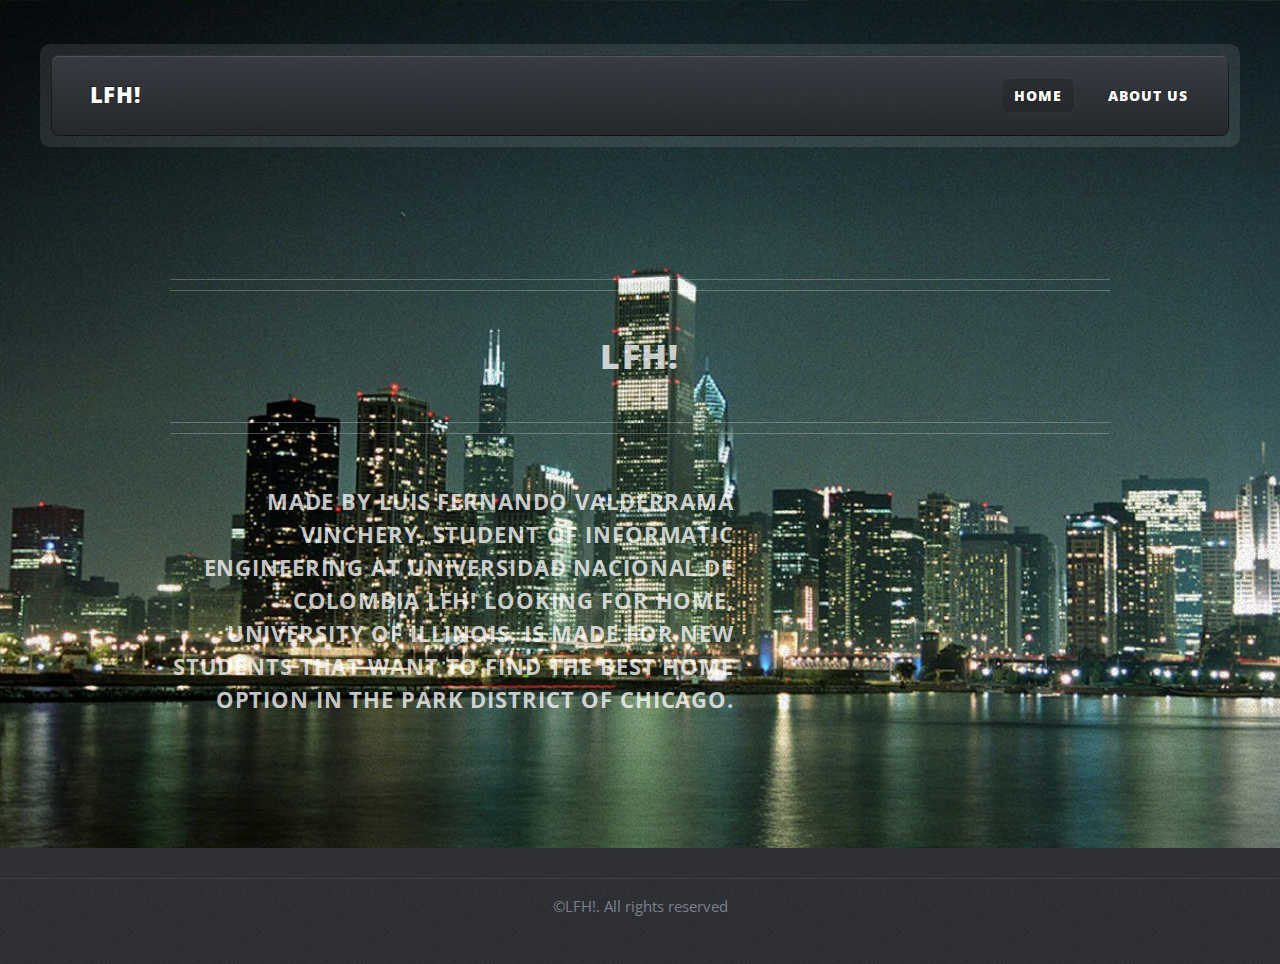
<file: about_us.html>
<!DOCTYPE HTML>
<!--
	ZeroFour by HTML5 UP
	html5up.net | @ajlkn
	Free for personal and commercial use under the CCA 3.0 license (html5up.net/license)
-->
<html>
	<head>
		<title>About us</title>
		<meta charset="utf-8" />
		<meta name="viewport" content="width=device-width, initial-scale=1" />
		<!--[if lte IE 8]><script src="assets/js/ie/html5shiv.js"></script><![endif]-->
		<link rel="stylesheet" href="assets/css/main.css" />
		<!--[if lte IE 8]><link rel="stylesheet" href="assets/css/ie8.css" /><![endif]-->
		<!--[if lte IE 9]><link rel="stylesheet" href="assets/css/ie9.css" /><![endif]-->
	</head>
	<body class="no-sidebar">
		<div id="page-wrapper">

						<!-- Header -->
							<div id="header-wrapper">
								<div class="container">

									<!-- Header -->
										<header id="header">
											<div class="inner">

												<!-- Logo -->
													<h1><a href="index.html" id="logo">LFH!</a></h1>

												<!-- Nav -->
													<nav id="nav">
														<ul>
															<li class="current_page_item"><a href="index.html">Home</a></li>
															<li><a href="about_us.html">about us</a></li>
														</ul>
													</nav>

											</div>
										</header>
										<!-- Banner -->
											<div id="banner">
												<h2><strong>LFH! </strong></h2>
												<p> Made by luis fernando valderrama vinchery, student of informatic engineering at Universidad Nacional de Colombia

													LFH! looking for home, university of illinois, is made for new students that want to find the best home option in
													the park district of chicago. </p>
											</div>

									</div>
								</div>

								<div id="copyright">
									<ul class="menu">
										<li>&copy;LFH!. All rights reserved</li>
									</ul>
								</div>
		</div>
	</body>
</html>
</file>
<file: assets/css/main.css>
@import url("https://fonts.googleapis.com/css?family=Open+Sans:400,400italic,700,800");
@import url("font-awesome.min.css");

/*
	ZeroFour by HTML5 UP
	html5up.net | @ajlkn
	Free for personal and commercial use under the CCA 3.0 license (html5up.net/license)
*/

/* Reset */

	html, body, div, span, applet, object, iframe, h1, h2, h3, h4, h5, h6, p, blockquote, pre, a, abbr, acronym, address, big, cite, code, del, dfn, em, img, ins, kbd, q, s, samp, small, strike, strong, sub, sup, tt, var, b, u, i, center, dl, dt, dd, ol, ul, li, fieldset, form, label, legend, table, caption, tbody, tfoot, thead, tr, th, td, article, aside, canvas, details, embed, figure, figcaption, footer, header, hgroup, menu, nav, output, ruby, section, summary, time, mark, audio, video {
		margin: 0;
		padding: 0;
		border: 0;
		font-size: 100%;
		font: inherit;
		vertical-align: baseline;
	}

	article, aside, details, figcaption, figure, footer, header, hgroup, menu, nav, section {
		display: block;
	}

	body {
		line-height: 1;
	}

	.map {
	  width: 100%;
	  height: 500px;
	  background-color: grey;
	}

	ol, ul {
		list-style: none;
	}

	blockquote, q {
		quotes: none;
	}

	blockquote:before, blockquote:after, q:before, q:after {
		content: '';
		content: none;
	}

	table {
		border-collapse: collapse;
		border-spacing: 0;
	}

	body {
		-webkit-text-size-adjust: none;
	}

/* Box Model */

	*, *:before, *:after {
		-moz-box-sizing: border-box;
		-webkit-box-sizing: border-box;
		box-sizing: border-box;
	}

/* Containers */

	.container {
		margin-left: auto;
		margin-right: auto;
	}

	.container.\31 25\25 {
		width: 100%;
		max-width: 1200px;
		min-width: 960px;
	}

	.container.\37 5\25 {
		width: 720px;
	}

	.container.\35 0\25 {
		width: 480px;
	}

	.container.\32 5\25 {
		width: 240px;
	}

	.container {
		width: 960px;
	}

	@media screen and (min-width: 737px) {

		.container.\31 25\25 {
			width: 100%;
			max-width: 1500px;
			min-width: 1200px;
		}

		.container.\37 5\25 {
			width: 900px;
		}

		.container.\35 0\25 {
			width: 600px;
		}

		.container.\32 5\25 {
			width: 300px;
		}

		.container {
			width: 1200px;
		}

	}

	@media screen and (min-width: 737px) and (max-width: 1200px) {

		.container.\31 25\25 {
			width: 100%;
			max-width: 1250px;
			min-width: 1000px;
		}

		.container.\37 5\25 {
			width: 750px;
		}

		.container.\35 0\25 {
			width: 500px;
		}

		.container.\32 5\25 {
			width: 250px;
		}

		.container {
			width: 1000px;
		}

	}

	@media screen and (max-width: 736px) {

		.container.\31 25\25 {
			width: 100%;
			max-width: 125%;
			min-width: 100%;
		}

		.container.\37 5\25 {
			width: 75%;
		}

		.container.\35 0\25 {
			width: 50%;
		}

		.container.\32 5\25 {
			width: 25%;
		}

		.container {
			width: 100% !important;
		}

	}

/* Grid */

	.row {
		border-bottom: solid 1px transparent;
		-moz-box-sizing: border-box;
		-webkit-box-sizing: border-box;
		box-sizing: border-box;
	}

	.row > * {
		float: left;
		-moz-box-sizing: border-box;
		-webkit-box-sizing: border-box;
		box-sizing: border-box;
	}

	.row:after, .row:before {
		content: '';
		display: block;
		clear: both;
		height: 0;
	}

	.row.uniform > * > :first-child {
		margin-top: 0;
	}

	.row.uniform > * > :last-child {
		margin-bottom: 0;
	}

	.row.\30 \25 > * {
		padding: 0 0 0 0px;
	}

	.row.\30 \25 {
		margin: 0 0 -1px 0px;
	}

	.row.uniform.\30 \25 > * {
		padding: 0px 0 0 0px;
	}

	.row.uniform.\30 \25 {
		margin: 0px 0 -1px 0px;
	}

	.row > * {
		padding: 0 0 0 40px;
	}

	.row {
		margin: 0 0 -1px -40px;
	}

	.row.uniform > * {
		padding: 40px 0 0 40px;
	}

	.row.uniform {
		margin: -40px 0 -1px -40px;
	}

	.row.\32 00\25 > * {
		padding: 0 0 0 80px;
	}

	.row.\32 00\25 {
		margin: 0 0 -1px -80px;
	}

	.row.uniform.\32 00\25 > * {
		padding: 80px 0 0 80px;
	}

	.row.uniform.\32 00\25 {
		margin: -80px 0 -1px -80px;
	}

	.row.\31 50\25 > * {
		padding: 0 0 0 60px;
	}

	.row.\31 50\25 {
		margin: 0 0 -1px -60px;
	}

	.row.uniform.\31 50\25 > * {
		padding: 60px 0 0 60px;
	}

	.row.uniform.\31 50\25 {
		margin: -60px 0 -1px -60px;
	}

	.row.\35 0\25 > * {
		padding: 0 0 0 20px;
	}

	.row.\35 0\25 {
		margin: 0 0 -1px -20px;
	}

	.row.uniform.\35 0\25 > * {
		padding: 20px 0 0 20px;
	}

	.row.uniform.\35 0\25 {
		margin: -20px 0 -1px -20px;
	}

	.row.\32 5\25 > * {
		padding: 0 0 0 10px;
	}

	.row.\32 5\25 {
		margin: 0 0 -1px -10px;
	}

	.row.uniform.\32 5\25 > * {
		padding: 10px 0 0 10px;
	}

	.row.uniform.\32 5\25 {
		margin: -10px 0 -1px -10px;
	}

	.\31 2u, .\31 2u\24 {
		width: 100%;
		clear: none;
		margin-left: 0;
	}

	.\31 1u, .\31 1u\24 {
		width: 91.6666666667%;
		clear: none;
		margin-left: 0;
	}

	.\31 0u, .\31 0u\24 {
		width: 83.3333333333%;
		clear: none;
		margin-left: 0;
	}

	.\39 u, .\39 u\24 {
		width: 75%;
		clear: none;
		margin-left: 0;
	}

	.\38 u, .\38 u\24 {
		width: 66.6666666667%;
		clear: none;
		margin-left: 0;
	}

	.\37 u, .\37 u\24 {
		width: 58.3333333333%;
		clear: none;
		margin-left: 0;
	}

	.\36 u, .\36 u\24 {
		width: 50%;
		clear: none;
		margin-left: 0;
	}

	.\35 u, .\35 u\24 {
		width: 41.6666666667%;
		clear: none;
		margin-left: 0;
	}

	.\34 u, .\34 u\24 {
		width: 33.3333333333%;
		clear: none;
		margin-left: 0;
	}

	.\33 u, .\33 u\24 {
		width: 25%;
		clear: none;
		margin-left: 0;
	}

	.\32 u, .\32 u\24 {
		width: 16.6666666667%;
		clear: none;
		margin-left: 0;
	}

	.\31 u, .\31 u\24 {
		width: 8.3333333333%;
		clear: none;
		margin-left: 0;
	}

	.\31 2u\24 + *,
	.\31 1u\24 + *,
	.\31 0u\24 + *,
	.\39 u\24 + *,
	.\38 u\24 + *,
	.\37 u\24 + *,
	.\36 u\24 + *,
	.\35 u\24 + *,
	.\34 u\24 + *,
	.\33 u\24 + *,
	.\32 u\24 + *,
	.\31 u\24 + * {
		clear: left;
	}

	.\-11u {
		margin-left: 91.66667%;
	}

	.\-10u {
		margin-left: 83.33333%;
	}

	.\-9u {
		margin-left: 75%;
	}

	.\-8u {
		margin-left: 66.66667%;
	}

	.\-7u {
		margin-left: 58.33333%;
	}

	.\-6u {
		margin-left: 50%;
	}

	.\-5u {
		margin-left: 41.66667%;
	}

	.\-4u {
		margin-left: 33.33333%;
	}

	.\-3u {
		margin-left: 25%;
	}

	.\-2u {
		margin-left: 16.66667%;
	}

	.\-1u {
		margin-left: 8.33333%;
	}

	@media screen and (min-width: 737px) {

		.row > * {
			padding: 50px 0 0 50px;
		}

		.row {
			margin: -50px 0 -1px -50px;
		}

		.row.uniform > * {
			padding: 50px 0 0 50px;
		}

		.row.uniform {
			margin: -50px 0 -1px -50px;
		}

		.row.\32 00\25 > * {
			padding: 100px 0 0 100px;
		}

		.row.\32 00\25 {
			margin: -100px 0 -1px -100px;
		}

		.row.uniform.\32 00\25 > * {
			padding: 100px 0 0 100px;
		}

		.row.uniform.\32 00\25 {
			margin: -100px 0 -1px -100px;
		}

		.row.\31 50\25 > * {
			padding: 75px 0 0 75px;
		}

		.row.\31 50\25 {
			margin: -75px 0 -1px -75px;
		}

		.row.uniform.\31 50\25 > * {
			padding: 75px 0 0 75px;
		}

		.row.uniform.\31 50\25 {
			margin: -75px 0 -1px -75px;
		}

		.row.\35 0\25 > * {
			padding: 25px 0 0 25px;
		}

		.row.\35 0\25 {
			margin: -25px 0 -1px -25px;
		}

		.row.uniform.\35 0\25 > * {
			padding: 25px 0 0 25px;
		}

		.row.uniform.\35 0\25 {
			margin: -25px 0 -1px -25px;
		}

		.row.\32 5\25 > * {
			padding: 12.5px 0 0 12.5px;
		}

		.row.\32 5\25 {
			margin: -12.5px 0 -1px -12.5px;
		}

		.row.uniform.\32 5\25 > * {
			padding: 12.5px 0 0 12.5px;
		}

		.row.uniform.\32 5\25 {
			margin: -12.5px 0 -1px -12.5px;
		}

		.\31 2u\28desktop\29, .\31 2u\24\28desktop\29 {
			width: 100%;
			clear: none;
			margin-left: 0;
		}

		.\31 1u\28desktop\29, .\31 1u\24\28desktop\29 {
			width: 91.6666666667%;
			clear: none;
			margin-left: 0;
		}

		.\31 0u\28desktop\29, .\31 0u\24\28desktop\29 {
			width: 83.3333333333%;
			clear: none;
			margin-left: 0;
		}

		.\39 u\28desktop\29, .\39 u\24\28desktop\29 {
			width: 75%;
			clear: none;
			margin-left: 0;
		}

		.\38 u\28desktop\29, .\38 u\24\28desktop\29 {
			width: 66.6666666667%;
			clear: none;
			margin-left: 0;
		}

		.\37 u\28desktop\29, .\37 u\24\28desktop\29 {
			width: 58.3333333333%;
			clear: none;
			margin-left: 0;
		}

		.\36 u\28desktop\29, .\36 u\24\28desktop\29 {
			width: 50%;
			clear: none;
			margin-left: 0;
		}

		.\35 u\28desktop\29, .\35 u\24\28desktop\29 {
			width: 41.6666666667%;
			clear: none;
			margin-left: 0;
		}

		.\34 u\28desktop\29, .\34 u\24\28desktop\29 {
			width: 33.3333333333%;
			clear: none;
			margin-left: 0;
		}

		.\33 u\28desktop\29, .\33 u\24\28desktop\29 {
			width: 25%;
			clear: none;
			margin-left: 0;
		}

		.\32 u\28desktop\29, .\32 u\24\28desktop\29 {
			width: 16.6666666667%;
			clear: none;
			margin-left: 0;
		}

		.\31 u\28desktop\29, .\31 u\24\28desktop\29 {
			width: 8.3333333333%;
			clear: none;
			margin-left: 0;
		}

		.\31 2u\24\28desktop\29 + *,
		.\31 1u\24\28desktop\29 + *,
		.\31 0u\24\28desktop\29 + *,
		.\39 u\24\28desktop\29 + *,
		.\38 u\24\28desktop\29 + *,
		.\37 u\24\28desktop\29 + *,
		.\36 u\24\28desktop\29 + *,
		.\35 u\24\28desktop\29 + *,
		.\34 u\24\28desktop\29 + *,
		.\33 u\24\28desktop\29 + *,
		.\32 u\24\28desktop\29 + *,
		.\31 u\24\28desktop\29 + * {
			clear: left;
		}

		.\-11u\28desktop\29 {
			margin-left: 91.66667%;
		}

		.\-10u\28desktop\29 {
			margin-left: 83.33333%;
		}

		.\-9u\28desktop\29 {
			margin-left: 75%;
		}

		.\-8u\28desktop\29 {
			margin-left: 66.66667%;
		}

		.\-7u\28desktop\29 {
			margin-left: 58.33333%;
		}

		.\-6u\28desktop\29 {
			margin-left: 50%;
		}

		.\-5u\28desktop\29 {
			margin-left: 41.66667%;
		}

		.\-4u\28desktop\29 {
			margin-left: 33.33333%;
		}

		.\-3u\28desktop\29 {
			margin-left: 25%;
		}

		.\-2u\28desktop\29 {
			margin-left: 16.66667%;
		}

		.\-1u\28desktop\29 {
			margin-left: 8.33333%;
		}

	}

	@media screen and (min-width: 737px) and (max-width: 1200px) {

		.row > * {
			padding: 35px 0 0 35px;
		}

		.row {
			margin: -35px 0 -1px -35px;
		}

		.row.uniform > * {
			padding: 35px 0 0 35px;
		}

		.row.uniform {
			margin: -35px 0 -1px -35px;
		}

		.row.\32 00\25 > * {
			padding: 70px 0 0 70px;
		}

		.row.\32 00\25 {
			margin: -70px 0 -1px -70px;
		}

		.row.uniform.\32 00\25 > * {
			padding: 70px 0 0 70px;
		}

		.row.uniform.\32 00\25 {
			margin: -70px 0 -1px -70px;
		}

		.row.\31 50\25 > * {
			padding: 52.5px 0 0 52.5px;
		}

		.row.\31 50\25 {
			margin: -52.5px 0 -1px -52.5px;
		}

		.row.uniform.\31 50\25 > * {
			padding: 52.5px 0 0 52.5px;
		}

		.row.uniform.\31 50\25 {
			margin: -52.5px 0 -1px -52.5px;
		}

		.row.\35 0\25 > * {
			padding: 17.5px 0 0 17.5px;
		}

		.row.\35 0\25 {
			margin: -17.5px 0 -1px -17.5px;
		}

		.row.uniform.\35 0\25 > * {
			padding: 17.5px 0 0 17.5px;
		}

		.row.uniform.\35 0\25 {
			margin: -17.5px 0 -1px -17.5px;
		}

		.row.\32 5\25 > * {
			padding: 8.75px 0 0 8.75px;
		}

		.row.\32 5\25 {
			margin: -8.75px 0 -1px -8.75px;
		}

		.row.uniform.\32 5\25 > * {
			padding: 8.75px 0 0 8.75px;
		}

		.row.uniform.\32 5\25 {
			margin: -8.75px 0 -1px -8.75px;
		}

		.\31 2u\28tablet\29, .\31 2u\24\28tablet\29 {
			width: 100%;
			clear: none;
			margin-left: 0;
		}

		.\31 1u\28tablet\29, .\31 1u\24\28tablet\29 {
			width: 91.6666666667%;
			clear: none;
			margin-left: 0;
		}

		.\31 0u\28tablet\29, .\31 0u\24\28tablet\29 {
			width: 83.3333333333%;
			clear: none;
			margin-left: 0;
		}

		.\39 u\28tablet\29, .\39 u\24\28tablet\29 {
			width: 75%;
			clear: none;
			margin-left: 0;
		}

		.\38 u\28tablet\29, .\38 u\24\28tablet\29 {
			width: 66.6666666667%;
			clear: none;
			margin-left: 0;
		}

		.\37 u\28tablet\29, .\37 u\24\28tablet\29 {
			width: 58.3333333333%;
			clear: none;
			margin-left: 0;
		}

		.\36 u\28tablet\29, .\36 u\24\28tablet\29 {
			width: 50%;
			clear: none;
			margin-left: 0;
		}

		.\35 u\28tablet\29, .\35 u\24\28tablet\29 {
			width: 41.6666666667%;
			clear: none;
			margin-left: 0;
		}

		.\34 u\28tablet\29, .\34 u\24\28tablet\29 {
			width: 33.3333333333%;
			clear: none;
			margin-left: 0;
		}

		.\33 u\28tablet\29, .\33 u\24\28tablet\29 {
			width: 25%;
			clear: none;
			margin-left: 0;
		}

		.\32 u\28tablet\29, .\32 u\24\28tablet\29 {
			width: 16.6666666667%;
			clear: none;
			margin-left: 0;
		}

		.\31 u\28tablet\29, .\31 u\24\28tablet\29 {
			width: 8.3333333333%;
			clear: none;
			margin-left: 0;
		}

		.\31 2u\24\28tablet\29 + *,
		.\31 1u\24\28tablet\29 + *,
		.\31 0u\24\28tablet\29 + *,
		.\39 u\24\28tablet\29 + *,
		.\38 u\24\28tablet\29 + *,
		.\37 u\24\28tablet\29 + *,
		.\36 u\24\28tablet\29 + *,
		.\35 u\24\28tablet\29 + *,
		.\34 u\24\28tablet\29 + *,
		.\33 u\24\28tablet\29 + *,
		.\32 u\24\28tablet\29 + *,
		.\31 u\24\28tablet\29 + * {
			clear: left;
		}

		.\-11u\28tablet\29 {
			margin-left: 91.66667%;
		}

		.\-10u\28tablet\29 {
			margin-left: 83.33333%;
		}

		.\-9u\28tablet\29 {
			margin-left: 75%;
		}

		.\-8u\28tablet\29 {
			margin-left: 66.66667%;
		}

		.\-7u\28tablet\29 {
			margin-left: 58.33333%;
		}

		.\-6u\28tablet\29 {
			margin-left: 50%;
		}

		.\-5u\28tablet\29 {
			margin-left: 41.66667%;
		}

		.\-4u\28tablet\29 {
			margin-left: 33.33333%;
		}

		.\-3u\28tablet\29 {
			margin-left: 25%;
		}

		.\-2u\28tablet\29 {
			margin-left: 16.66667%;
		}

		.\-1u\28tablet\29 {
			margin-left: 8.33333%;
		}

	}

	@media screen and (max-width: 736px) {

		.row > * {
			padding: 10px 0 0 10px;
		}

		.row {
			margin: -10px 0 -1px -10px;
		}

		.row.uniform > * {
			padding: 10px 0 0 10px;
		}

		.row.uniform {
			margin: -10px 0 -1px -10px;
		}

		.row.\32 00\25 > * {
			padding: 20px 0 0 20px;
		}

		.row.\32 00\25 {
			margin: -20px 0 -1px -20px;
		}

		.row.uniform.\32 00\25 > * {
			padding: 20px 0 0 20px;
		}

		.row.uniform.\32 00\25 {
			margin: -20px 0 -1px -20px;
		}

		.row.\31 50\25 > * {
			padding: 15px 0 0 15px;
		}

		.row.\31 50\25 {
			margin: -15px 0 -1px -15px;
		}

		.row.uniform.\31 50\25 > * {
			padding: 15px 0 0 15px;
		}

		.row.uniform.\31 50\25 {
			margin: -15px 0 -1px -15px;
		}

		.row.\35 0\25 > * {
			padding: 5px 0 0 5px;
		}

		.row.\35 0\25 {
			margin: -5px 0 -1px -5px;
		}

		.row.uniform.\35 0\25 > * {
			padding: 5px 0 0 5px;
		}

		.row.uniform.\35 0\25 {
			margin: -5px 0 -1px -5px;
		}

		.row.\32 5\25 > * {
			padding: 2.5px 0 0 2.5px;
		}

		.row.\32 5\25 {
			margin: -2.5px 0 -1px -2.5px;
		}

		.row.uniform.\32 5\25 > * {
			padding: 2.5px 0 0 2.5px;
		}

		.row.uniform.\32 5\25 {
			margin: -2.5px 0 -1px -2.5px;
		}

		.\31 2u\28mobile\29, .\31 2u\24\28mobile\29 {
			width: 100%;
			clear: none;
			margin-left: 0;
		}

		.\31 1u\28mobile\29, .\31 1u\24\28mobile\29 {
			width: 91.6666666667%;
			clear: none;
			margin-left: 0;
		}

		.\31 0u\28mobile\29, .\31 0u\24\28mobile\29 {
			width: 83.3333333333%;
			clear: none;
			margin-left: 0;
		}

		.\39 u\28mobile\29, .\39 u\24\28mobile\29 {
			width: 75%;
			clear: none;
			margin-left: 0;
		}

		.\38 u\28mobile\29, .\38 u\24\28mobile\29 {
			width: 66.6666666667%;
			clear: none;
			margin-left: 0;
		}

		.\37 u\28mobile\29, .\37 u\24\28mobile\29 {
			width: 58.3333333333%;
			clear: none;
			margin-left: 0;
		}

		.\36 u\28mobile\29, .\36 u\24\28mobile\29 {
			width: 50%;
			clear: none;
			margin-left: 0;
		}

		.\35 u\28mobile\29, .\35 u\24\28mobile\29 {
			width: 41.6666666667%;
			clear: none;
			margin-left: 0;
		}

		.\34 u\28mobile\29, .\34 u\24\28mobile\29 {
			width: 33.3333333333%;
			clear: none;
			margin-left: 0;
		}

		.\33 u\28mobile\29, .\33 u\24\28mobile\29 {
			width: 25%;
			clear: none;
			margin-left: 0;
		}

		.\32 u\28mobile\29, .\32 u\24\28mobile\29 {
			width: 16.6666666667%;
			clear: none;
			margin-left: 0;
		}

		.\31 u\28mobile\29, .\31 u\24\28mobile\29 {
			width: 8.3333333333%;
			clear: none;
			margin-left: 0;
		}

		.\31 2u\24\28mobile\29 + *,
		.\31 1u\24\28mobile\29 + *,
		.\31 0u\24\28mobile\29 + *,
		.\39 u\24\28mobile\29 + *,
		.\38 u\24\28mobile\29 + *,
		.\37 u\24\28mobile\29 + *,
		.\36 u\24\28mobile\29 + *,
		.\35 u\24\28mobile\29 + *,
		.\34 u\24\28mobile\29 + *,
		.\33 u\24\28mobile\29 + *,
		.\32 u\24\28mobile\29 + *,
		.\31 u\24\28mobile\29 + * {
			clear: left;
		}

		.\-11u\28mobile\29 {
			margin-left: 91.66667%;
		}

		.\-10u\28mobile\29 {
			margin-left: 83.33333%;
		}

		.\-9u\28mobile\29 {
			margin-left: 75%;
		}

		.\-8u\28mobile\29 {
			margin-left: 66.66667%;
		}

		.\-7u\28mobile\29 {
			margin-left: 58.33333%;
		}

		.\-6u\28mobile\29 {
			margin-left: 50%;
		}

		.\-5u\28mobile\29 {
			margin-left: 41.66667%;
		}

		.\-4u\28mobile\29 {
			margin-left: 33.33333%;
		}

		.\-3u\28mobile\29 {
			margin-left: 25%;
		}

		.\-2u\28mobile\29 {
			margin-left: 16.66667%;
		}

		.\-1u\28mobile\29 {
			margin-left: 8.33333%;
		}

	}

/* Basic */

	@-ms-viewport {
		width: device-width;
	}

	body {
		background: #303238 url("images/bg01.png");
		font-family: 'Open Sans', sans-serif;
		color: #7b818c;
		font-weight: 400;
	}

		body.is-loading * {
			-moz-transition: none !important;
			-webkit-transition: none !important;
			-ms-transition: none !important;
			transition: none !important;
			-moz-animation: none !important;
			-webkit-animation: none !important;
			-ms-animation: none !important;
			animation: none !important;
		}

	input, select, textarea {
		font-family: 'Open Sans', sans-serif;
		color: #7b818c;
		font-weight: 400;
	}

	a {
		color: inherit;
		text-decoration: underline;
	}

		a:hover {
			text-decoration: none;
		}

	h1, h2, h3, h4, h5, h6 {
		text-transform: uppercase;
		font-weight: 800;
		letter-spacing: 0.04em;
		color: #404248;
		margin: 0 0 1em 0;
	}

	h1 a, h2 a, h3 a, h4 a, h5 a, h6 a {
		color: inherit;
		text-decoration: none;
		outline: 0;
	}

	h2 {
		font-size: 2em;
		margin: 0 0 1.5em 0;
		line-height: 1em;
		color: #000000;
	}

		h2.icon {
			line-height: 48px;
		}

			h2.icon:before {
				position: relative;
				top: 0.05em;
				margin-right: 0.5em;
				opacity: 0.25;
			}

	h3 {
		font-size: 1.35em;
		margin-top: 2em;
		color: 		#FFCC00;
	}

	b, strong {
		color: #000000;
		font-weight: 700;
	}

	i, em {
		font-style: italic;
	}

	br.clear {
		clear: both;
	}

	sub {
		position: relative;
		top: 0.5em;
		font-size: 0.8em;
	}

	sup {
		position: relative;
		top: -0.5em;
		font-size: 0.8em;
	}

	hr {
		border: 0;
		border-top: solid 1px #ddd;
	}

	blockquote {
		border-left: solid 0.5em #ddd;
		padding: 1em 0 1em 2em;
		font-style: italic;
	}

	p, ul, ol, dl, table {
		margin-bottom: 2em;
	}

	.date {
		display: block;
		text-transform: uppercase;
		font-weight: 700;
		letter-spacing: 0.065em;
		font-size: 0.9em;
		color: #696969;
		margin: 0 0 0.25em 0;
	}

/* Section/Article */

	section, article {
		margin-bottom: 5em;
	}

	section > :last-child,
	article > :last-child,
	section:last-child,
	article:last-child {
		margin-bottom: 0;
	}

	header {
		margin: 0 0 2em 0;
	}

		header h2, header h3 {
			margin: 0 0 0.25em 0;
		}

		header p {
			display: block;
			text-transform: uppercase;
			font-weight: 700;
			letter-spacing: 0.065em;
			font-size: 0.9em;
			color: #696969;
			margin: 0;
		}

			header p strong {
				color: #404248;
				font-weight: 800;
			}

	footer {
		margin: 2.5em 0 0 0;
	}

	header.major {
		border-bottom: solid 1px #dbdbdb;
		margin: 0 0 3em 0;
	}

		header.major:after {
			content: '';
			display: block;
			border-top: solid 1px #dbdbdb;
			height: 8px;
		}

		header.major h2, header.major h3 {
			margin: 0 0 1.2em 0;
		}

		header.major p {
			margin: 0 0 1.5em 0;
			position: relative;
			top: -1em;
		}

/* Forms */

	form label {
		display: block;
		text-transform: uppercase;
		font-weight: 800;
		letter-spacing: 0.04em;
		color: #404248;
		margin: 0 0 1em 0;
		font-size: 0.8em;
	}

	form input[type="text"],
	form input[type="email"],
	form input[type="password"],
	form select,
	form textarea {
		-webkit-appearance: none;
		display: block;
		width: 100%;
		border-radius: 8px;
		border: solid 1px #eee;
	}

	form input[type="text"]:focus,
	form input[type="email"]:focus,
	form input[type="password"]:focus,
	form select:focus,
	form textarea:focus {
		box-shadow: 0 0 2px 1px #4091bf;
	}

	form input[type="text"],
	form input[type="email"],
	form input[type="password"] {
		line-height: 3em;
		padding: 0 1em;
	}

	form select {
		line-height: 3em;
		padding: 0 1em;
	}

	form textarea {
		min-height: 9em;
		padding: 1em;
	}

	form .formerize-placeholder,
	form ::-webkit-input-placeholder,
	form :-moz-placeholder,
	form ::-moz-placeholder,
	form :-ms-input-placeholder {
		color: #555 !important;
	}

	form ::-moz-focus-inner {
		border: 0;
	}

/* Tables */

	table {
		width: 100%;
	}

		table.default {
			width: 100%;
		}

			table.default tr {
				border-top: solid 1px #eee;
			}

				table.default tr:first-child {
					border-top: 0;
				}

			table.default td {
				padding: 0.5em 1em 0.5em 1em;
			}

			table.default th {
				text-align: left;
				padding: 0.5em 1em 0.5em 1em;
				text-transform: uppercase;
				font-weight: 800;
				letter-spacing: 0.04em;
				margin: 0 0 1em 0;
				font-size: 0.8em;
			}

			table.default thead {
				background: #404248;
				color: #fff;
			}

/* Image */

	.image {
		position: relative;
		display: inline-block;
	}

		.image img {
			display: block;
			width: 100%;
			border-radius: 8px;
		}

		.image:before {
			content: '';
			display: block;
			position: absolute;
			left: 0;
			top: 0;
			background: url("images/bg01.png");
			width: 100%;
			height: 100%;
			opacity: 0.75;
		}

		.image.fit {
			display: block;
			width: 100%;
		}

		.image.featured {
			display: block;
			width: 100%;
			margin: 0 0 2.5em 0;
		}

		.image.left {
			float: left;
			margin: 0 2em 2em 0;
		}

		.image.centered {
			display: block;
			margin: 0 0 2.5em 0;
		}

			.image.centered img {
				margin: 0 auto;
				width: auto;
			}

/* Button */

	input[type="button"],
	input[type="submit"],
	input[type="reset"],
	button,
	.button {
		background-image: -moz-linear-gradient(top, rgba(0, 0, 0, 0), rgba(0, 0, 0, 0.2)), url("images/bg02.png");
		background-image: -webkit-linear-gradient(top, rgba(0, 0, 0, 0), rgba(0, 0, 0, 0.2)), url("images/bg02.png");
		background-image: -ms-linear-gradient(top, rgba(0, 0, 0, 0), rgba(0, 0, 0, 0.2)), url("images/bg02.png");
		background-image: linear-gradient(top, rgba(0, 0, 0, 0), rgba(0, 0, 0, 0.2)), url("images/bg02.png");
		-moz-transition: background-color 0.2s ease-in-out;
		-webkit-transition: background-color 0.2s ease-in-out;
		-ms-transition: background-color 0.2s ease-in-out;
		transition: background-color 0.2s ease-in-out;
		-webkit-appearance: none;
		position: relative;
		display: inline-block;
		background-color: #4091bf;
		border-radius: 8px;
		box-shadow: inset 0px 0px 0px 1px rgba(0, 0, 0, 0.35), inset 0px 2px 1px 0px rgba(255, 255, 255, 0.35);
		text-shadow: -1px -1px 0 rgba(0, 0, 0, 0.5);
		color: #fff !important;
		text-decoration: none;
		text-transform: uppercase;
		font-weight: 800;
		font-size: 0.95em;
		letter-spacing: 0.075em;
		padding: 1em 2em;
		outline: 0;
		border: 0;
		white-space: nowrap;
		cursor: pointer;
	}

		input[type="button"].icon:before,
		input[type="submit"].icon:before,
		input[type="reset"].icon:before,
		button.icon:before,
		.button.icon:before {
			opacity: 0.5;
			margin-right: 0.5em;
			position: relative;
			top: 0.05em;
		}

		input[type="button"]:hover,
		input[type="submit"]:hover,
		input[type="reset"]:hover,
		button:hover,
		.button:hover {
			background-color: #50a1cf;
		}

		input[type="button"]:active,
		input[type="submit"]:active,
		input[type="reset"]:active,
		button:active,
		.button:active {
			background-color: #3081af;
		}

		input[type="button"].medium,
		input[type="submit"].medium,
		input[type="reset"].medium,
		button.medium,
		.button.medium {
			font-size: 1.25em;
			padding: 1em 2.25em;
		}

		input[type="button"].big,
		input[type="submit"].big,
		input[type="reset"].big,
		button.big,
		.button.big {
			font-size: 1.5em;
			padding: 1em 2.25em;
		}

		input[type="button"].alt,
		input[type="submit"].alt,
		input[type="reset"].alt,
		button.alt,
		.button.alt {
			background-color: #464a52;
		}

			input[type="button"].alt:hover,
			input[type="submit"].alt:hover,
			input[type="reset"].alt:hover,
			button.alt:hover,
			.button.alt:hover {
				background-color: #565a62;
			}

			input[type="button"].alt:active,
			input[type="submit"].alt:active,
			input[type="reset"].alt:active,
			button.alt:active,
			.button.alt:active {
				background-color: #363a42;
			}

/* List */

	dl.contact dt {
		display: block;
		text-transform: uppercase;
		font-weight: 700;
		letter-spacing: 0.065em;
		font-size: 0.9em;
		color: #696969;
		float: left;
		width: 6em;
	}

	dl.contact dd {
		margin: 0 0 1em 6em;
	}

	ul.default {
		list-style: disc;
		padding-left: 1em;
	}

		ul.default li {
			padding-left: 0.5em;
		}

	ul.actions li {
		display: inline-block;
		padding: 0 0 0 0.25em;
		margin: 0 0 0 0.25em;
	}

		ul.actions li:first-child {
			margin-left: 0;
			padding-left: 0;
		}

	ul.menu li {
		border-left: solid 1px #eee;
		display: inline-block;
		padding: 0 0 0 1em;
		margin: 0 0 0 1em;
	}

		ul.menu li:first-child {
			border-left: 0;
			margin-left: 0;
			padding-left: 0;
		}

	ul.divided li {
		border-top: solid 1px #eee;
		padding: 0.5em 0 0 0;
		margin: 0.5em 0 0 0;
	}

		ul.divided li:first-child {
			border-top: 0 !important;
			padding-top: 0 !important;
			margin-top: 0 !important;
		}

	ol.default {
		list-style: decimal;
		padding-left: 1.25em;
	}

		ol.default li {
			padding-left: 0.25em;
		}

/* Box */

	.box.excerpt {
		position: relative;
		overflow: hidden;
	}

		.box.excerpt header {
			margin: 0 0 1em 0;
		}

		.box.excerpt .image, .box.excerpt p {
			margin-bottom: 0;
		}

	.box.feature1 {
		text-align: center;
	}

		.box.feature1 header.first h2 {
			font-size: 2.5em;
		}

		.box.feature1 header.first p {
			font-size: 1.2em;
		}

		.box.feature1 header.second {
			position: relative;
			display: inline-block;
			text-align: left;
			margin: 0 auto;
			white-space: nowrap;
			left: 24px;
		}

			.box.feature1 header.second p {
				line-height: 1em;
			}

			.box.feature1 header.second:before {
				font-size: 48px;
				position: absolute;
				right: 100%;
				margin-right: 18px;
				opacity: 0.5;
				bottom: -4px;
			}

	.box.feature2 {
		text-align: center;
	}

	.box.article-list article {
		border-bottom: solid 1px #dbdbdb;
		margin: 0 0 2.75em 0;
		padding: 0 0 2.75em 0;
	}

		.box.article-list article:last-child {
			border-bottom: 0;
			margin-bottom: 0;
			padding-bottom: 0;
		}

/* Icons */

	.icon {
		text-decoration: none;
	}

		.icon:before {
			display: inline-block;
			font-family: FontAwesome;
			font-size: 1.25em;
			text-decoration: none;
			font-style: normal;
			font-weight: normal;
			line-height: 1;
			-webkit-font-smoothing: antialiased;
			-moz-osx-font-smoothing: grayscale;
		}

		.icon > .label {
			display: none;
		}

/* Banner */

	#banner {
		text-align: center;
	}

		#banner h2 {
			border: solid 1px rgba(255, 255, 255, 0.25);
			border-left: 0;
			border-right: 0;
			color: #fff;
			color: rgba(255, 255, 255, 0.75);
			font-size: 2.35em;
			font-weight: 700;
			line-height: 1.3em;
			margin: 0 0 1.5em 0;
		}

			#banner h2 strong {
				font-weight: 800;
				color: inherit;
			}

			#banner h2:before {
				content: '';
				display: block;
				border-top: solid 1px;
				border-color: #888;
				border-color: rgba(255, 255, 255, 0.25);
				margin: 10px 0 1.25em 0;
			}

			#banner h2:after {
				content: '';
				display: block;
				border-bottom: solid 1px;
				border-color: #888;
				border-color: rgba(255, 255, 255, 0.25);
				margin: 1.25em 0 10px 0;
			}

		#banner p {
			text-transform: uppercase;
			color: #fff;
			color: rgba(255, 255, 255, 0.75);
			font-size: 1.5em;
			font-weight: 700;
			line-height: 1.3em;
			letter-spacing: 0.04em;
		}

/* Wrappers */

	#header-wrapper {
		background: url("images/bg01.png"), url("../../images/header.jpg");
		background-position: top left, center center;
		background-size: auto, cover;
	}

	#main-wrapper {
		background: url("../../images/pic02.jpg");
		background-position: top left, center center;
		background-size: cover;
	}

	#footer-wrapper {
		background-image:url("../../images/pic01.jpg");
		background-size: cover;
		background-position: top left, top center, top left;
	}

/* Header */

	#header {
		margin-bottom: 0;
	}

/* Footer */

	#footer {
		margin-bottom: 0;
		text-shadow: -1px -1px 0 rgba(0, 0, 0, 0.5);
		position: relative;
		z-index: 1;
	}

		#footer h2 {
			font-size: 1.35em;
			color: #fff;
		}

		#footer strong {
			color: #fff;
		}

		#footer a {
			color: #acb2bf;
		}

		#footer ul.divided li, #footer ul.menu li {
			border-color: #444;
			border-color: rgba(255, 255, 255, 0.075);
		}

		#footer ul.divided li a {
			text-decoration: none;
		}

		#footer ul.menu {
			margin: 0;
		}

		#footer dl.contact dt {
			color: #ddd;
		}

	#copyright {
		border-top: solid 1px;
		border-color: #444;
		border-color: rgba(255, 255, 255, 0.075);
		text-align: center;
		margin-top: 2em;
		padding: 1em 0 1em 0;
		color: inherit;
	}

		#copyright a {
			color: inherit;
		}

/* Desktop + Tablet */

	@media screen and (min-width: 737px) {

		/* Basic */

			body, input, select, textarea {
				font-size: 11pt;
				line-height: 1.85em;
			}

		/* Sidebar */

			#sidebar h2 {
				font-size: 1.5em;
			}

		/* Wrappers */

			#header-wrapper {
				padding: 3em 0;
			}

			.wrapper {
				padding: 7em 0 7em 0;
			}

			#footer-wrapper {
				padding: 0em 0 0em 0;
			}

		/* Header */

			#header {
				position: relative;
				border-radius: 10px;
				background: rgba(255, 255, 255, 0.1);
				padding: 0.75em;
			}

				#header .inner {
					background-image: -moz-linear-gradient(top, rgba(0, 0, 0, 0), rgba(0, 0, 0, 0.35)), url("images/bg02.png");
					background-image: -webkit-linear-gradient(top, rgba(0, 0, 0, 0), rgba(0, 0, 0, 0.35)), url("images/bg02.png");
					background-image: -ms-linear-gradient(top, rgba(0, 0, 0, 0), rgba(0, 0, 0, 0.35)), url("images/bg02.png");
					background-image: linear-gradient(top, rgba(0, 0, 0, 0), rgba(0, 0, 0, 0.35)), url("images/bg02.png");
					position: relative;
					height: 5.5em;
					background-color: #3B3E45;
					background-color: rgba(59, 62, 69, 0.9);
					border-radius: 8px;
					box-shadow: inset 0px 0px 0px 1px rgba(0, 0, 0, 0.45), inset 0px 2px 1px 0px rgba(255, 255, 255, 0.15);
					text-shadow: -1px -1px 0 rgba(0, 0, 0, 0.5);
				}

				#header h1 {
					position: absolute;
					left: 1.75em;
					top: 50%;
					margin-top: -0.65em;
					font-size: 1.5em;
					color: #fff;
				}

		/* Nav */

			#nav {
				position: absolute;
				right: 2em;
				top: 0;
				line-height: 5.5em;
			}

				#nav > ul > li {
					float: left;
					padding: 0 0.8em 0 0.8em;
				}

					#nav > ul > li > a, #nav > ul > li > span {
						color: #fff;
						text-decoration: none;
						text-transform: uppercase;
						font-weight: 800;
						font-size: 0.95em;
						letter-spacing: 0.075em;
						padding: 0.5em 0.8em 0.5em 0.8em;
						border-radius: 6px;
						outline: 0;
					}

					#nav > ul > li.active > a, #nav > ul > li.current_page_item > a, #nav > ul > li.active > span, #nav > ul > li.current_page_item > span {
						background: rgba(0, 0, 0, 0.15);
						box-shadow: inset 1px 1px 0px 0px rgba(0, 0, 0, 0.025), 1px 1px 0px 0px rgba(255, 255, 255, 0.025);
					}

					#nav > ul > li:last-child {
						padding-right: 0;
					}

					#nav > ul > li > ul {
						display: none;
					}

			.dropotron {
				background-image: -moz-linear-gradient(top, rgba(0, 0, 0, 0.35), rgba(0, 0, 0, 0)), url("images/bg02.png");
				background-image: -webkit-linear-gradient(top, rgba(0, 0, 0, 0.35), rgba(0, 0, 0, 0)), url("images/bg02.png");
				background-image: -ms-linear-gradient(top, rgba(0, 0, 0, 0.35), rgba(0, 0, 0, 0)), url("images/bg02.png");
				background-image: linear-gradient(top, rgba(0, 0, 0, 0.35), rgba(0, 0, 0, 0)), url("images/bg02.png");
				position: relative;
				background-color: #3B3E45;
				background-color: rgba(59, 62, 69, 0.9);
				border-radius: 8px;
				box-shadow: inset 0px 0px 0px 1px rgba(0, 0, 0, 0.5), inset 0px 0px 0px 2px rgba(255, 255, 255, 0.075), inset 0px 2px 1px 0px rgba(255, 255, 255, 0.2), 0px 2px 14px 0px rgba(0, 0, 0, 0.4);
				text-shadow: -1px -1px 0 rgba(0, 0, 0, 0.5);
				padding: 1.5em;
				line-height: 2.5em;
				min-width: 15em;
			}

				.dropotron.level-0 {
					border-top-left-radius: 0;
					border-top-right-radius: 0;
					margin-top: -2px;
					box-shadow: inset 0px 0px 0px 1px rgba(0, 0, 0, 0.5), inset 0px 0px 0px 2px rgba(255, 255, 255, 0.075), 0px 2px 14px 0px rgba(0, 0, 0, 0.4);
				}

				.dropotron a, .dropotron span {
					color: #aaa;
					text-decoration: none;
					text-transform: uppercase;
					font-weight: 800;
					font-size: 0.8em;
					letter-spacing: 0.075em;
					outline: 0;
				}

				.dropotron li:hover > a, .dropotron li:hover > span {
					color: #fff;
				}

		/* Banner */

			#banner {
				width: 940px;
				margin: 0 auto;
				overflow: hidden;
				padding: 9em 0 6em 0;
			}

				#banner p {
					float: left;
					text-align: right;
					width: 60%;
					line-height: 1.5em;
					margin: 0;
				}

	}

/* Tablet Only */

	@media screen and (min-width: 737px) and (max-width: 1200px) {

		/* Basic */

			body {
				min-width: 1000px;
				line-height: 1.75em;
				font-size: 10.75pt;
			}

			input, select, textarea {
				line-height: 1.75em;
				font-size: 10.75pt;
			}

		/* Wrappers */

			#header-wrapper {
				padding: 2em 0 0 0;
				height: 11em;
			}

			body.homepage #header-wrapper {
				height: 36em;
			}

			#footer-wrapper {
				padding: 0em 0 0em 0;
			}

			.wrapper {
				padding: 4.5em 0 4.5em 0;
			}

		/* Banner */

			#banner {
				width: 940px;
				padding: 3em 0 0 0;
			}

				#banner h2 {
					font-size: 2.2em;
					line-height: 1.3em;
					margin: 0 0 1em 0;
				}

				#banner p {
					font-size: 1.25em;
					line-height: 1.75em;
					letter-spacing: 0.04em;
				}

	}

/* Mobile Only */

	#navPanel, #titleBar {
		display: none;
	}

	@media screen and (max-width: 736px) {

		/* Basic */

			html, body {
				overflow-x: hidden;
			}

			body, input, select, textarea {
				line-height: 1.75em;
				font-size: 10pt;
				letter-spacing: 0;
			}

			h2, h3, h4, h5, h6 {
				font-size: 13pt !important;
			}

			h2 {
				line-height: 1.5em;
			}

		/* Section/Article */

			section, article {
				clear: both;
				margin-bottom: 4em !important;
			}

		/* Image */

			.image.left {
				width: 25%;
				margin-bottom: 2em !important;
			}

		/* Button */

			.button {
				width: 100%;
				font-size: 1.1em;
				text-align: center;
				padding: 1em 0 1em 0;
				border-radius: 8px;
			}

		/* List */

			ul.menu li {
				display: block;
				border: 0 !important;
				padding: 0 !important;
				margin: 0 !important;
			}

			ul.actions li {
				display: block;
				padding: 0;
				margin: 1em 0 0 0;
			}

				ul.actions li:first-child {
					margin-top: 0;
				}

		/* Box */

			.box.excerpt .image-left {
				margin-right: 0;
			}

			.box.excerpt header {
				margin-left: 32%;
			}

			.box.excerpt p {
				clear: both;
			}

			.box.feature1 section {
				margin-bottom: 1em !important;
			}

		/* Off-Canvas Navigation */

			#page-wrapper {
				-moz-backface-visibility: hidden;
				-webkit-backface-visibility: hidden;
				-ms-backface-visibility: hidden;
				backface-visibility: hidden;
				-moz-transition: -moz-transform 0.5s ease;
				-webkit-transition: -webkit-transform 0.5s ease;
				-ms-transition: -ms-transform 0.5s ease;
				transition: transform 0.5s ease;
				padding-bottom: 1px;
			}

			#titleBar {
				-moz-backface-visibility: hidden;
				-webkit-backface-visibility: hidden;
				-ms-backface-visibility: hidden;
				backface-visibility: hidden;
				background-image: -moz-linear-gradient(top, rgba(0, 0, 0, 0), rgba(0, 0, 0, 0.35)), url("images/bg02.png");
				background-image: -webkit-linear-gradient(top, rgba(0, 0, 0, 0), rgba(0, 0, 0, 0.35)), url("images/bg02.png");
				background-image: -ms-linear-gradient(top, rgba(0, 0, 0, 0), rgba(0, 0, 0, 0.35)), url("images/bg02.png");
				background-image: linear-gradient(top, rgba(0, 0, 0, 0), rgba(0, 0, 0, 0.35)), url("images/bg02.png");
				-moz-transition: -moz-transform 0.5s ease;
				-webkit-transition: -webkit-transform 0.5s ease;
				-ms-transition: -ms-transform 0.5s ease;
				transition: transform 0.5s ease;
				background-color: rgba(59, 62, 69, 0.9);
				box-shadow: inset 0px 0px 0px 1px rgba(0, 0, 0, 0.5), inset 0px 0px 0px 2px rgba(255, 255, 255, 0.075), 0px 1px 6px 0px rgba(0, 0, 0, 0.35);
				display: block;
				height: 44px;
				left: 0;
				position: fixed;
				text-shadow: -1px -1px 0 black;
				top: 0;
				width: 100%;
				z-index: 10001;
			}

				#titleBar .title {
					display: block;
					text-transform: uppercase;
					font-weight: 800;
					letter-spacing: 0.04em;
					color: #fff;
					line-height: 44px;
					text-align: center;
				}

				#titleBar .toggle {
					position: absolute;
					left: 0;
					top: 0;
					width: 60px;
					height: 44px;
					opacity: 0.25;
				}

					#titleBar .toggle:before {
						display: inline-block;
						font-family: FontAwesome;
						text-decoration: none;
						font-style: normal;
						font-weight: normal;
						line-height: 1;
						-webkit-font-smoothing: antialiased;
						-moz-osx-font-smoothing: grayscale;
						font-size: 18px;
						width: 44px;
						height: 44px;
						line-height: 44px;
						text-align: center;
						color: #fff;
						content: '\f0c9';
					}

					#titleBar .toggle:active {
						opacity: 0.5;
					}

			#navPanel {
				-moz-backface-visibility: hidden;
				-webkit-backface-visibility: hidden;
				-ms-backface-visibility: hidden;
				backface-visibility: hidden;
				background-image: -moz-linear-gradient(rgba(0, 0, 0, 0), rgba(0, 0, 0, 0.35)), url("images/bg01.png");
				background-image: -webkit-linear-gradient(rgba(0, 0, 0, 0), rgba(0, 0, 0, 0.35)), url("images/bg01.png");
				background-image: -ms-linear-gradient(rgba(0, 0, 0, 0), rgba(0, 0, 0, 0.35)), url("images/bg01.png");
				background-image: linear-gradient(rgba(0, 0, 0, 0), rgba(0, 0, 0, 0.35)), url("images/bg01.png");
				-moz-transform: translateX(-275px);
				-webkit-transform: translateX(-275px);
				-ms-transform: translateX(-275px);
				transform: translateX(-275px);
				-moz-transition: -moz-transform 0.5s ease;
				-webkit-transition: -webkit-transform 0.5s ease;
				-ms-transition: -ms-transform 0.5s ease;
				transition: transform 0.5s ease;
				background-color: #303238;
				box-shadow: inset -1px 0px 0px 0px rgba(0, 0, 0, 0.5), inset -2px 0px 0px rgba(255, 255, 255, 0.15), inset -2px 0px 10px 0px rgba(0, 0, 0, 0.35);
				display: block;
				height: 100%;
				left: 0;
				overflow-y: auto;
				position: fixed;
				top: 0;
				width: 275px;
				z-index: 10002;
			}

				#navPanel .link {
					display: block;
					color: #aaa;
					text-decoration: none;
					height: 44px;
					line-height: 44px;
					border-top: solid 1px rgba(255, 255, 255, 0.05);
					border-bottom: solid 1px rgba(0, 0, 0, 0.15);
					padding: 0 1em 0 1em;
					text-transform: uppercase;
					font-weight: 700;
					font-size: 0.95em;
					letter-spacing: 0.075em;
				}

					#navPanel .link:first-child {
						border-top: 0;
					}

					#navPanel .link:last-child {
						border-bottom: 0;
					}

				#navPanel .indent-1 {
					display: inline-block;
					width: 1em;
				}

				#navPanel .indent-2 {
					display: inline-block;
					width: 2em;
				}

				#navPanel .indent-3 {
					display: inline-block;
					width: 3em;
				}

				#navPanel .indent-4 {
					display: inline-block;
					width: 4em;
				}

				#navPanel .indent-5 {
					display: inline-block;
					width: 5em;
				}

				#navPanel .depth-0 {
					color: #fff;
				}

			body.navPanel-visible #page-wrapper {
				-moz-transform: translateX(275px);
				-webkit-transform: translateX(275px);
				-ms-transform: translateX(275px);
				transform: translateX(275px);
			}

			body.navPanel-visible #titleBar {
				-moz-transform: translateX(275px);
				-webkit-transform: translateX(275px);
				-ms-transform: translateX(275px);
				transform: translateX(275px);
			}

			body.navPanel-visible #navPanel {
				-moz-transform: translateX(0);
				-webkit-transform: translateX(0);
				-ms-transform: translateX(0);
				transform: translateX(0);
			}

		/* Wrappers */

			#header-wrapper {
				background-position: 35% 50%;
			}

			.homepage #header-wrapper,
			#main-wrapper {
				padding-top: 44px;
			}

			.homepage #main-wrapper {
				padding-top: 0;
			}

			#footer-wrapper {
				padding: 0em 1px 0 1px;
			}

			.wrapper {
				padding: 3em 20px 1em 20px;
			}

		/* Header */

			#header, #nav {
				display: none;
			}

		/* Banner */

			#banner {
				padding: 40px 20px 40px 20px;
			}

				#banner h2 {
					font-size: 18pt !important;
				}

					#banner h2 br {
						display: none;
					}

		/* Footer */

			#copyright {
				margin-top: 0;
			}

	}
</file>
